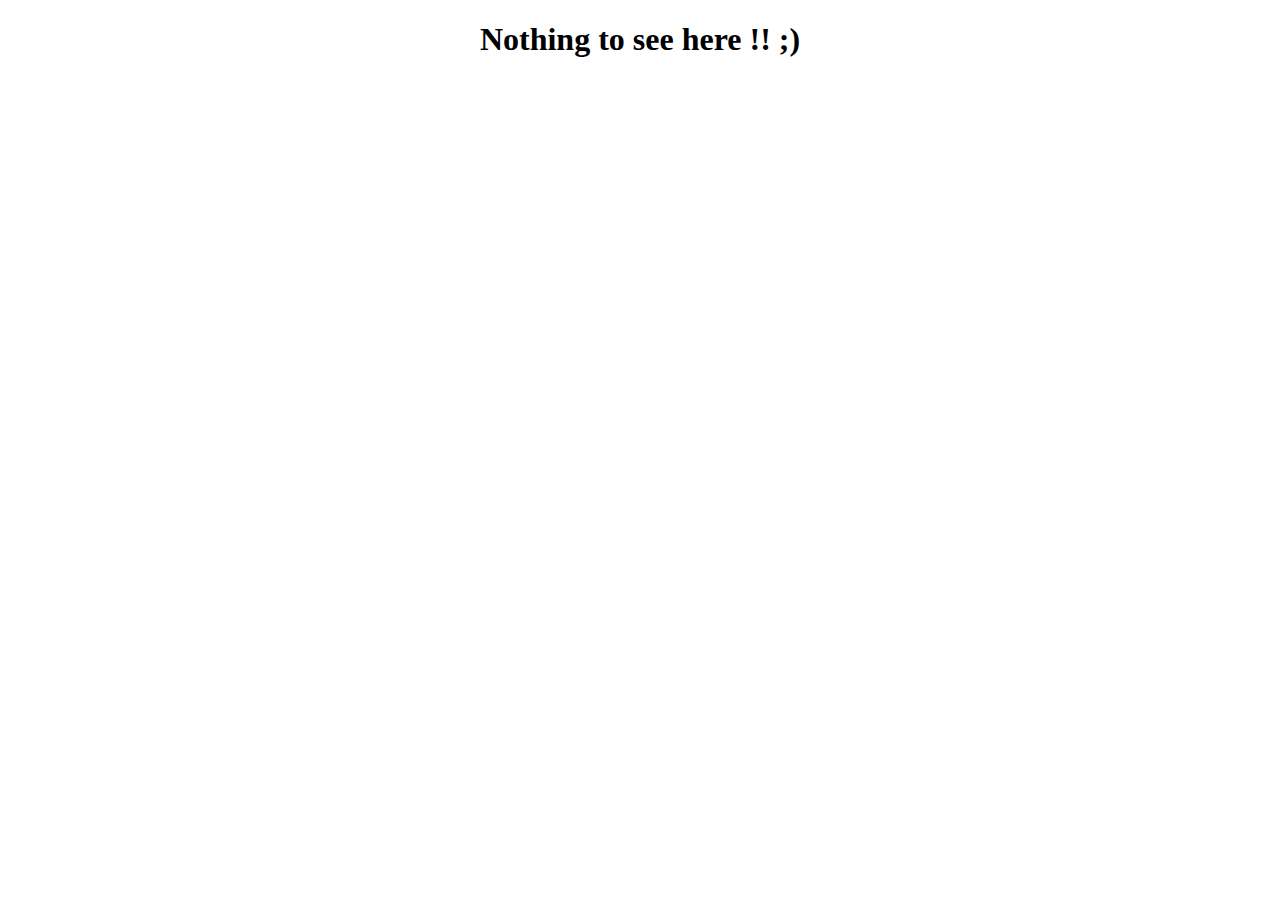
<file: dummy-page.html>
<!DOCTYPE html>
<html lang="en">
    <head>
        <meta charset="UTF-8">
        <meta name="viewport" content="width=device-width, initial-scale=1.0">
        <title>dummy-page</title>
        <link rel="icon" href="https://a.sfdcstatic.com/shared/images/c360-nav/salesforce-no-type-logo.svg">
    </head>
    <body style="text-align: center;">
        <h1>Nothing to see here !! ;)</h1>

    </body>
</html>
</file>
